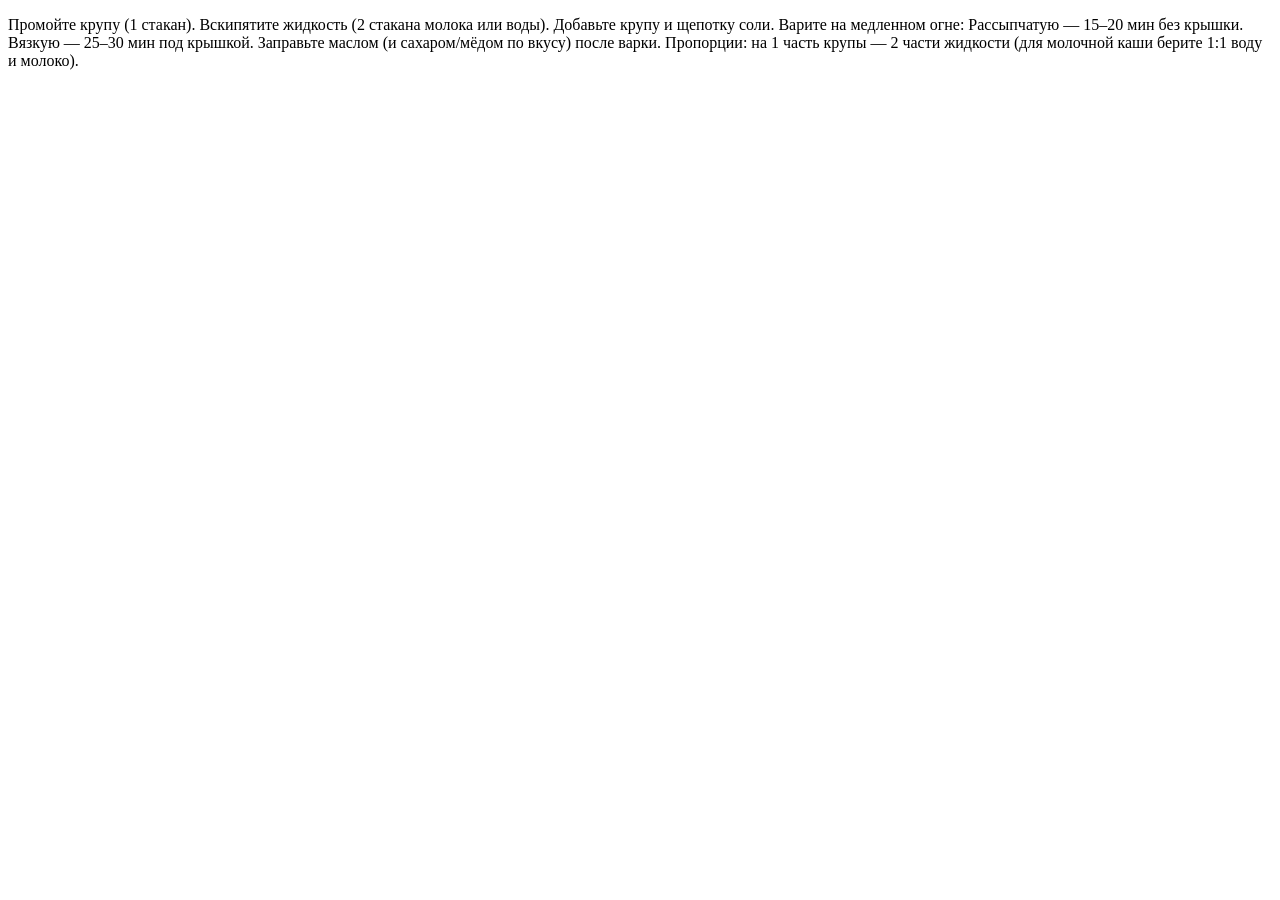
<file: recipe.html>
<!DOCTYPE html>
<html lang="en">
<head>
    <meta charset="UTF-8">
    <title>Рецептики</title>
</head>
<body>
    <p>Промойте крупу (1 стакан).
Вскипятите жидкость (2 стакана молока или воды).
Добавьте крупу и щепотку соли.
Варите на медленном огне:
Рассыпчатую — 15–20 мин без крышки.
Вязкую — 25–30 мин под крышкой.
Заправьте маслом (и сахаром/мёдом по вкусу) после варки.
Пропорции: на 1 часть крупы — 2 части жидкости (для молочной каши берите 1:1 воду и молоко).</p>
</body>
</html>
</file>
